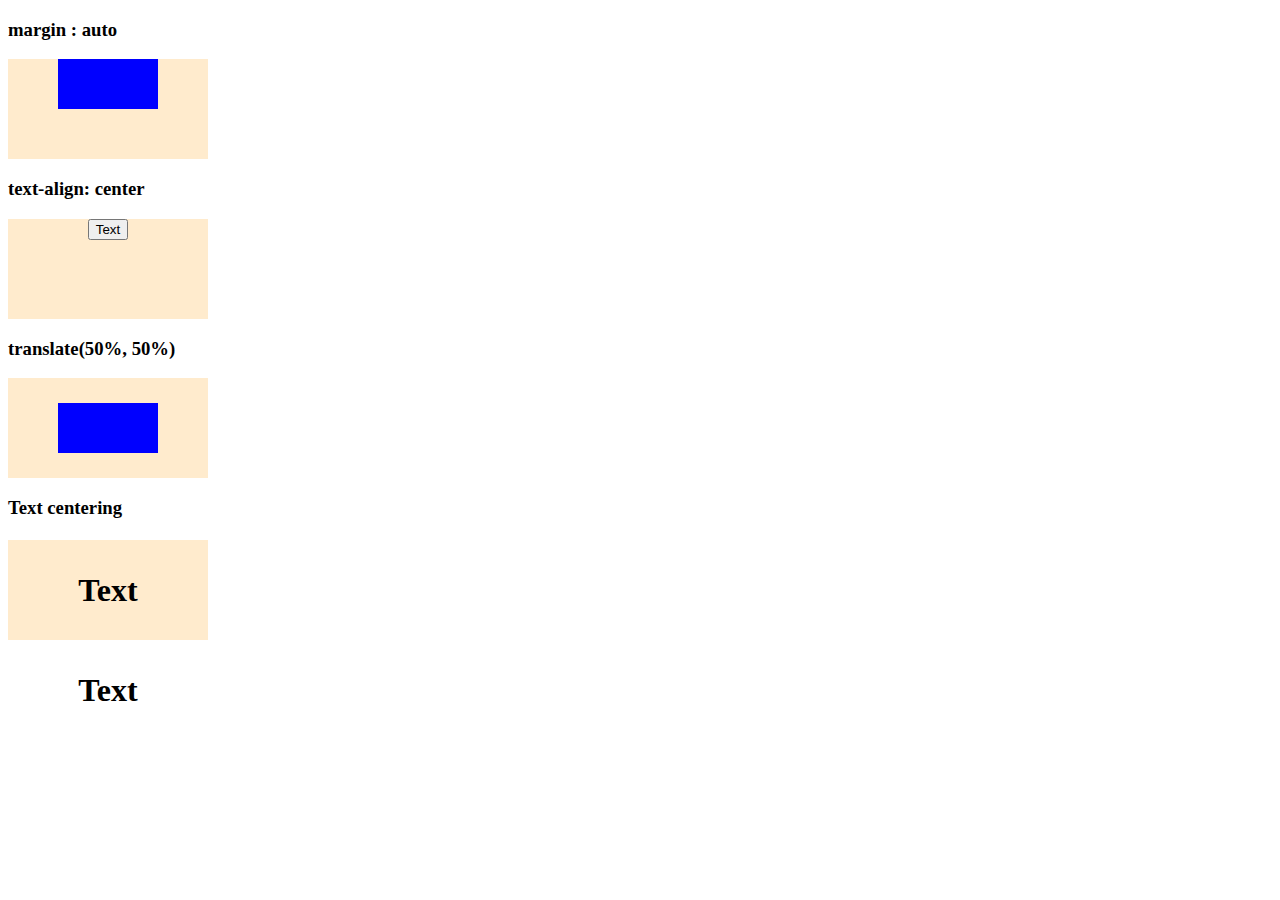
<file: examples/alignment.html>
<!DOCTYPE html>
<html lang="en">
<head>
    <meta charset="UTF-8">
    <meta http-equiv="X-UA-Compatible" content="IE=edge">
    <meta name="viewport" content="width=device-width, initial-scale=1.0">
    <title>Document</title>
    <style>
        .box {
            width: 200px;
            height: 100px;
            background-color: blanchedalmond;
        }

        .inner {
            width: 50%;
            height: 50%;
            background-color: blue;
        }

        .inner1 {
            margin: auto;
        }

        .box2 {
            text-align: center;
        }

        .inner3 {
            transform: translate(50%, 50%);
        }

        .box4 h1 {
            text-align: center;
            line-height: 100px;
        }

    </style>
</head>
<body>
    <h3>margin : auto</h3>
    <div class="box box1">
        <div class="inner inner1"></div>
    </div>

    <h3>text-align: center</h3>
    <div class="box box2">
        <button>Text</button>
    </div>

    <h3>translate(50%, 50%)</h3>
    <div class="box box3">
        <div class="inner inner3"></div>
    </div>

    <h3>Text centering</h3>
    <div class="box box4">
        <h1>Text<br>Text</h1>
    </div>
</body>
</html>
</file>
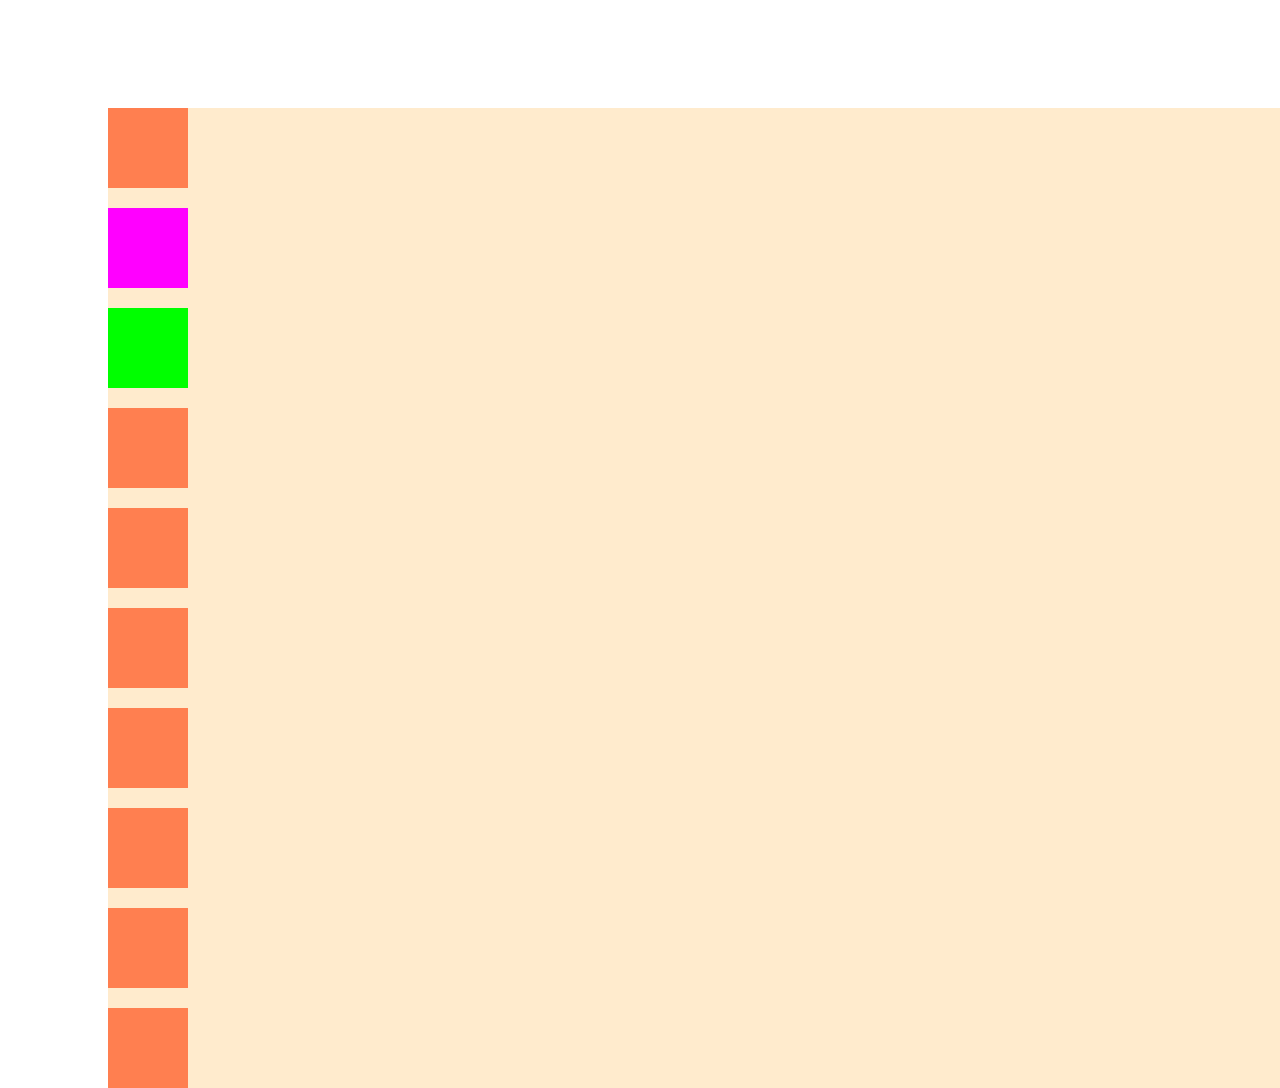
<file: examples/boxs.html>
<!DOCTYPE html>
<html lang="en">
<head>
    <meta charset="UTF-8">
    <meta http-equiv="X-UA-Compatible" content="IE=edge">
    <meta name="viewport" content="width=device-width, initial-scale=1.0">
    <title>Document</title>
    <style>
        .container {
            position: relative;
            top: 100px;
            left: 100px;
            background-color: blanchedalmond;
        }

        .box {
            width: 80px;
            height: 80px;
            background-color: coral;
            margin-bottom: 20px;
        }

        .box2 {
            background-color: fuchsia;
            position: sticky;
            top: 0px;
            left: 0px;
        }

        .box3 {
            background-color: lime;
        }


    </style>
</head>
<body>
    <div class="container">
        <div class="box box1"></div>
        <div class="box box2"></div>
        <div class="box box3"></div>
        <div class="box box4"></div>
        <div class="box box5"></div>
        <div class="box box6"></div>
        <div class="box box7"></div>
        <div class="box box8"></div>
        <div class="box box9"></div>
        <div class="box box10"></div>
    </div>
</body>
</html>
</file>
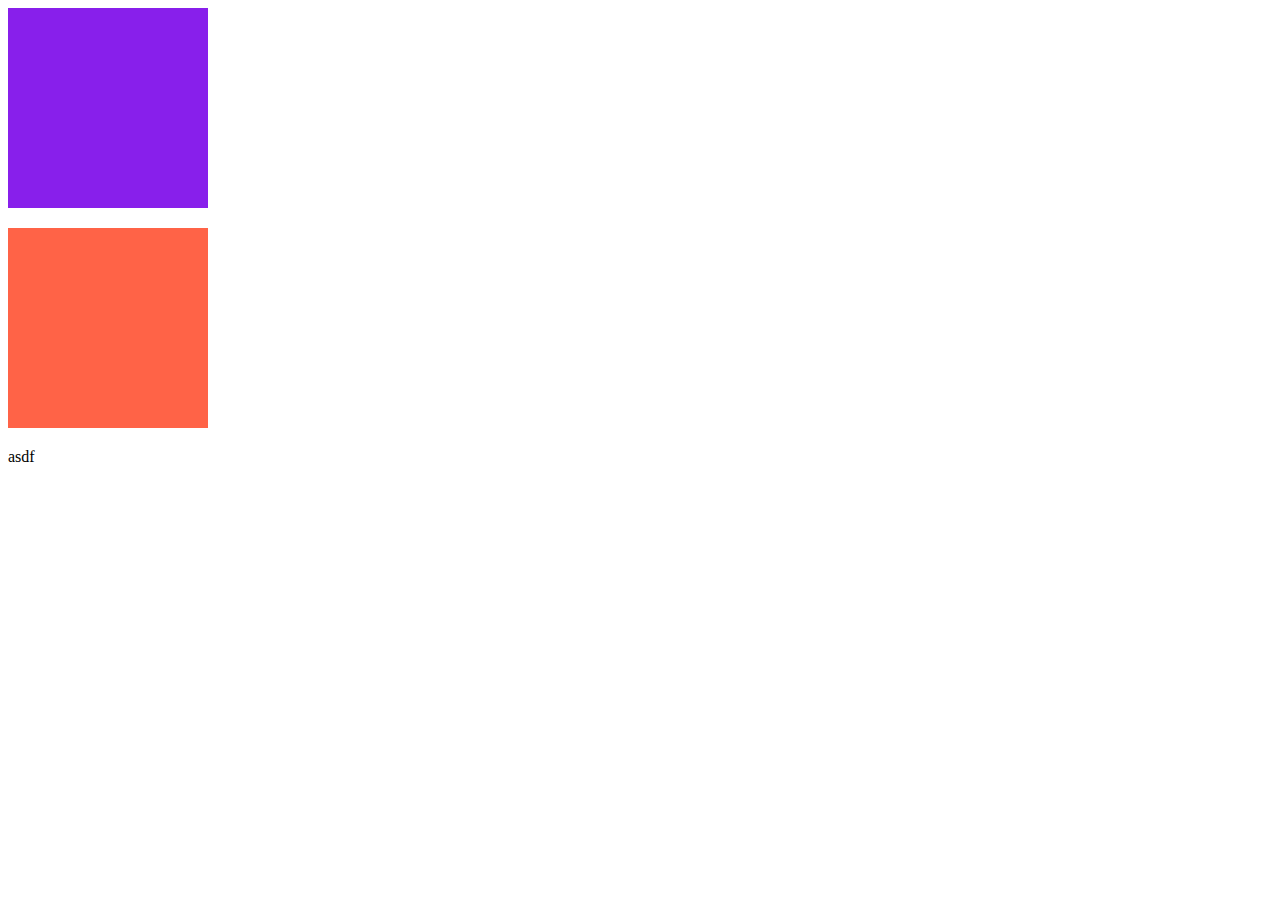
<file: examples/data_type.html>
<!DOCTYPE html>
<html lang="en">
<head>
    <meta charset="UTF-8">
    <meta http-equiv="X-UA-Compatible" content="IE=edge">
    <meta name="viewport" content="width=device-width, initial-scale=1.0">
    <title>Data Attributes</title>
    <style>
        div {
            width: 200px;
            height: 200px;
            background-color: tomato;
            margin-bottom: 20px;
        }

        div[data-display-name="dream"] {
            background-color: rgb(136, 31, 235);
        }
    </style>
</head>
<body>
    <div data-index="1" data-display-name="dream"></div>
    <div data-index="2" data-display-name="coding"></div>
    <span data-index="1" data-display-name="dream" >asdf</span>
    <script>
        const dream = document.querySelector('div[data-display-name="dream"]');
        console.log(dream.dataset);
        console.log(dream.dataset.displayName); // dream
        console.log(dream.dataset.index);       // 1
    </script>
</body>
</html>
</file>
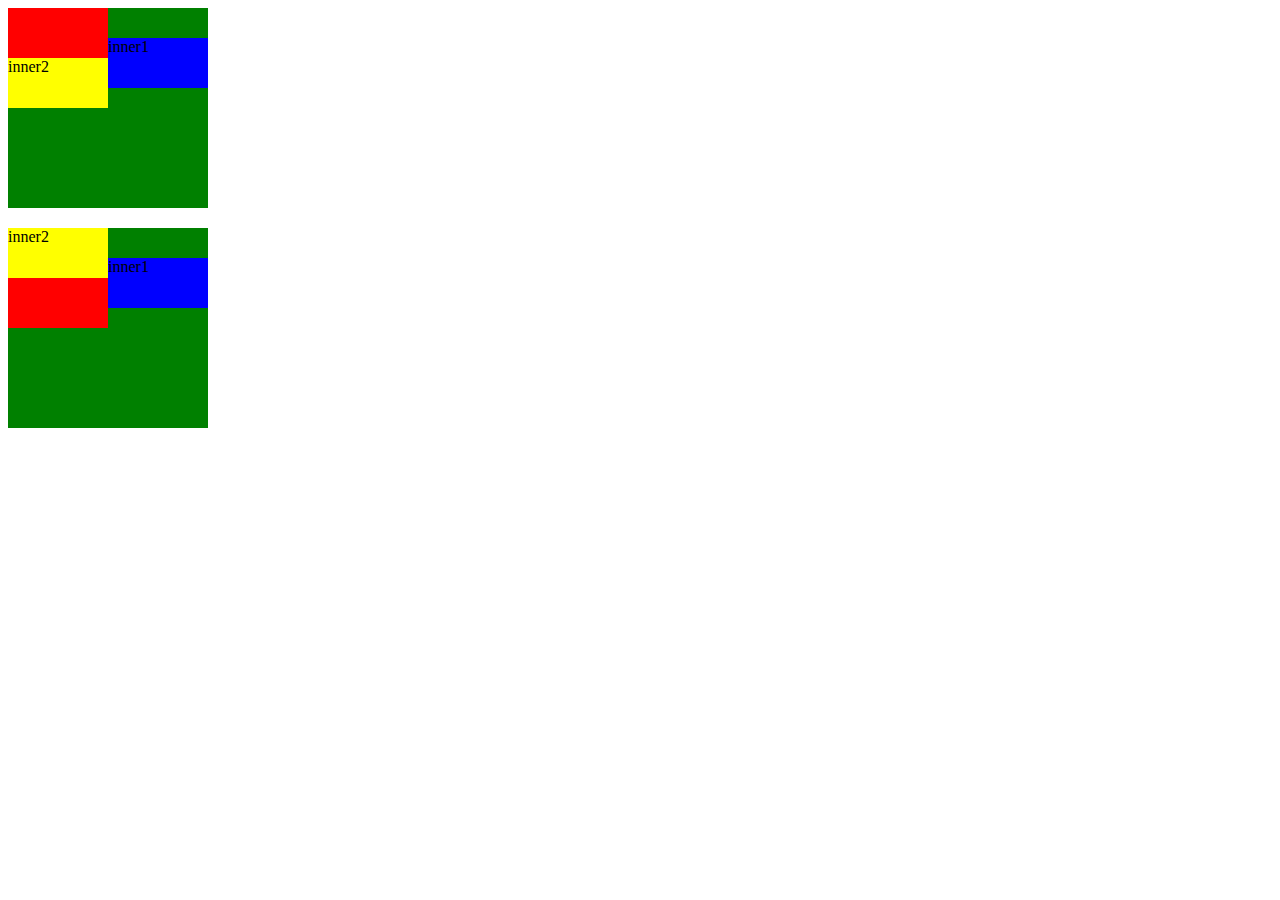
<file: examples/position.html>
<!DOCTYPE html>
<html lang="en">
<head>
    <meta charset="UTF-8">
    <meta http-equiv="X-UA-Compatible" content="IE=edge">
    <meta name="viewport" content="width=device-width, initial-scale=1.0">
    <title>Document</title>
    <style>
        .outer {
            width: 200px;
            height: 200px;
            margin-bottom: 20px;
            background-color: green;
        }

        .box {
            width: 100px;
            height: 100px;
            background-color: red;
            position: relative;
        }

        .inner {
            width: 100%;
            height: 50%;
        }

        .inner1 {
            background-color: blue;
        }
        
        .inner2 {
            background-color: yellow;
        }

        .box1 .inner1{
            position: relative;
            top: 30px;
            left: 100px;
        }

        .box2 .inner1{
            position: absolute;
            top: 30px;
            left: 100px;
        }
    </style>
</head>
<body>
    <div class="outer">
        <div class="box box1">
            <div class="inner inner1">inner1</div>
            <div class="inner inner2">inner2</div>
        </div>
    </div>
    <div class="outer">
        <div class="box box2">
            <div class="inner inner1">inner1</div>
            <div class="inner inner2">inner2</div>
        </div>
    </div>
</body>
</html>
</file>
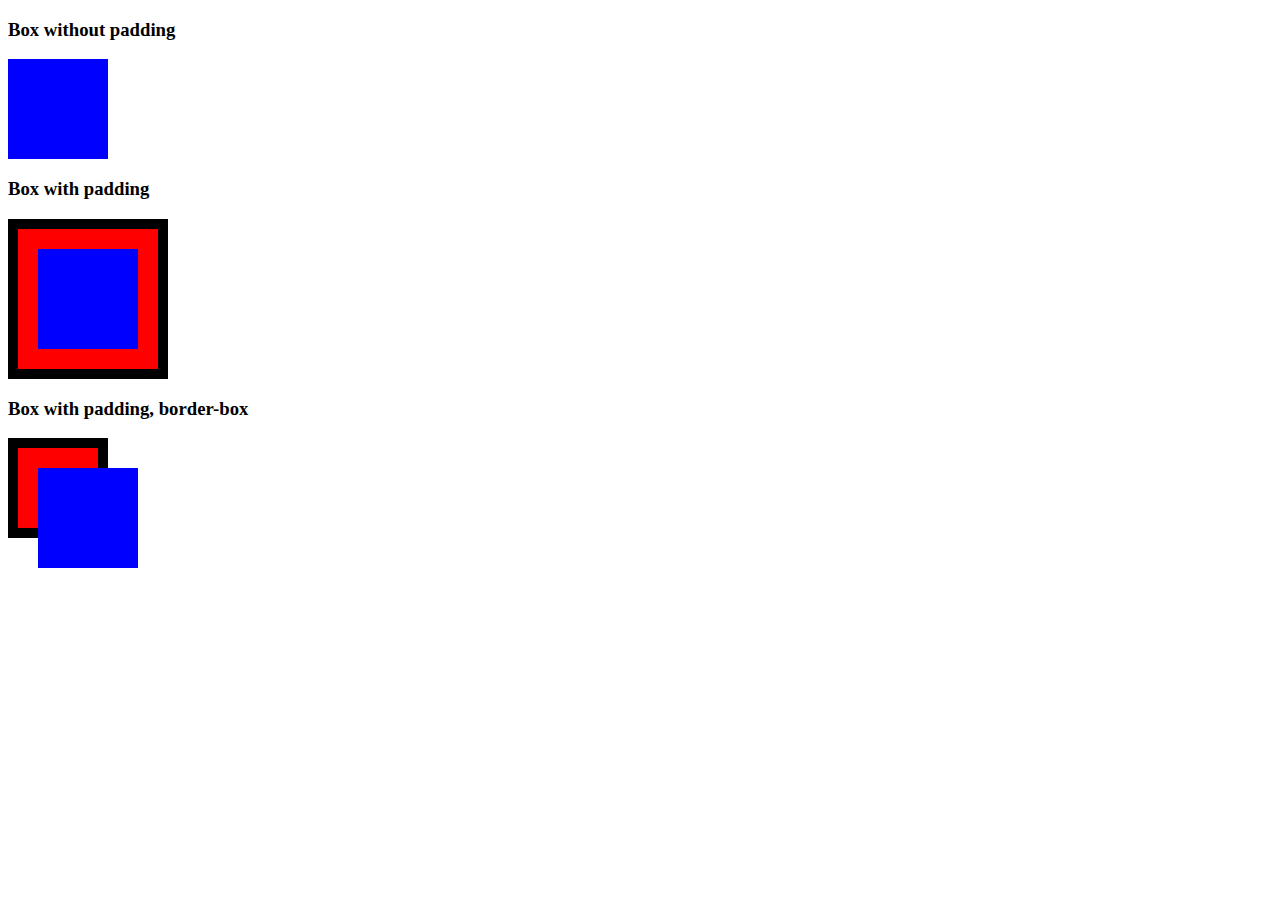
<file: examples/study.html>
<!DOCTYPE html>
<html lang="en">
<head>
    <meta charset="UTF-8">
    <meta http-equiv="X-UA-Compatible" content="IE=edge">
    <meta name="viewport" content="width=device-width, initial-scale=1.0">
    <!-- https://developer.mozilla.org/en-US/docs/Web/CSS/box-sizing -->
    <title>Document</title>
    <style>
        .box {
            width: 100px;
            height: 100px;
            background-color: red;
        }

        .inner {
            width: 100px;
            height: 100px;
            background-color: blue;
        }

        .box2 {
            padding: 20px;
            box-sizing: content-box;
            border: 10px solid black;
        }

        .box3 {
            padding: 20px;
            box-sizing: border-box;
            border: 10px solid black;
        }
    </style>
</head>
<body>
    <h3>Box without padding</h3>
    <div class="box box1">
        <div class="inner"></div>
    </div>

    <h3>Box with padding</h3>
    <div class="box box2">
        <div class="inner"></div>
    </div>

    <h3>Box with padding, border-box</h3>
    <div class="box box3">
        <div class="inner"></div>
    </div>  
</body>
</html>
</file>
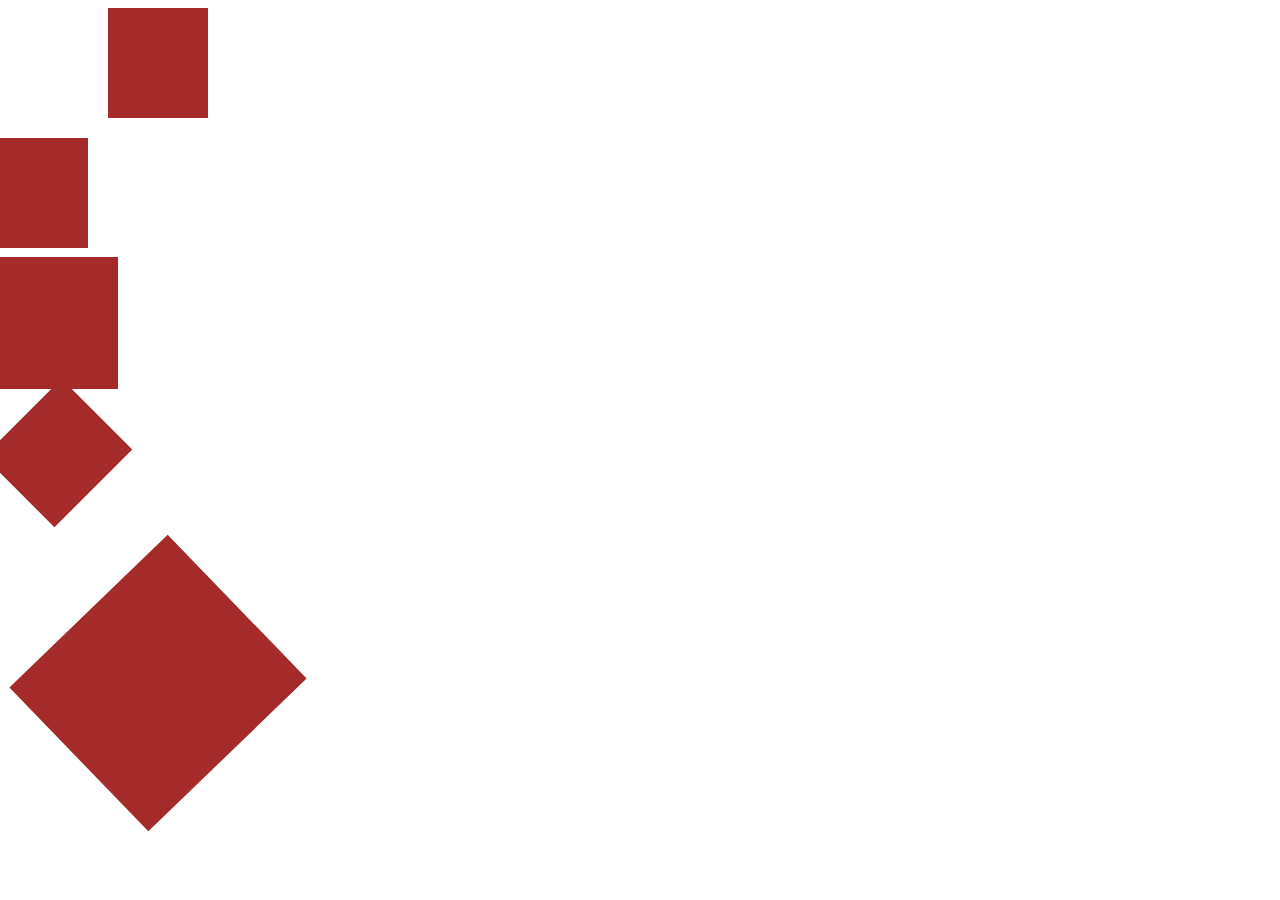
<file: examples/transform.html>
<!DOCTYPE html>
<html lang="en">
<head>
    <meta charset="UTF-8">
    <meta http-equiv="X-UA-Compatible" content="IE=edge">
    <meta name="viewport" content="width=device-width, initial-scale=1.0">
    <title>Document</title>
    <style>
        .box {
            width: 100px;
            height: 110px;
            background-color: brown;
            margin-bottom: 20px;
        }

        .box1 {
            transform: translateX(100px);
        }

        .box2 {
            transform: translateX(-20px);
        }

        .box3 {
            transform: scale(1.2);
        }

        .box4 {
            transform: rotate(45deg);
        }

        .box5 {
            transform: translate(100px, 100px) scale(2) rotate(46deg);
        }

    </style>
</head>
<body>
    <div class="box box1"></div>
    <div class="box box2"></div>
    <div class="box box3"></div>
    <div class="box box4"></div>
    <div class="box box5"></div>
</body>
</html>
</file>
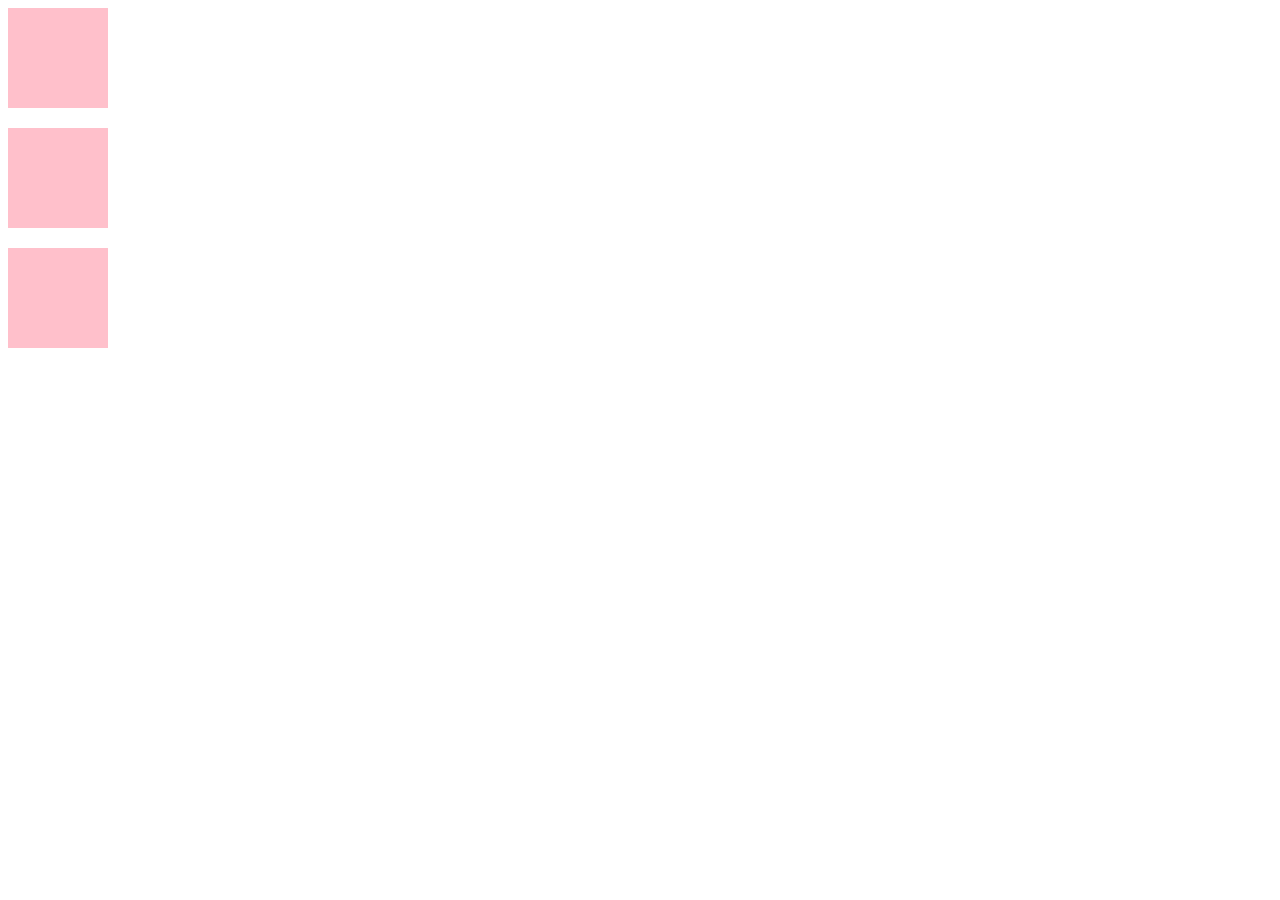
<file: examples/transition.html>
<!DOCTYPE html>
<html lang="en">
<head>
    <meta charset="UTF-8">
    <meta http-equiv="X-UA-Compatible" content="IE=edge">
    <meta name="viewport" content="width=device-width, initial-scale=1.0">
    <title>Document</title>
    <style>
        .box {
            width: 100px;
            height: 100px;
            background-color: pink;
            margin-bottom: 20px;
        }

        .box1:hover {
            background-color: blueviolet;
            /* transition-property: background-color;
            transition-duration: 300ms;
            transition-timing-function: linear;*/
            transition: background-color 300ms linear;
        } 

        .box2:hover {
            border-radius: 50%;
            background-color: cornflowerblue;
            transition: all 2s ease;
        }

        .box3:hover {
            border-radius: 50%;
            transform: translateX(1000px);
            background-color: cornflowerblue;
            transition: all 1s ease;

        }
    </style>
</head>
<body>
    <div class="box box1"></div>
    <div class="box box2"></div>
    <div class="box box3"></div>
</body>
</html>
</file>
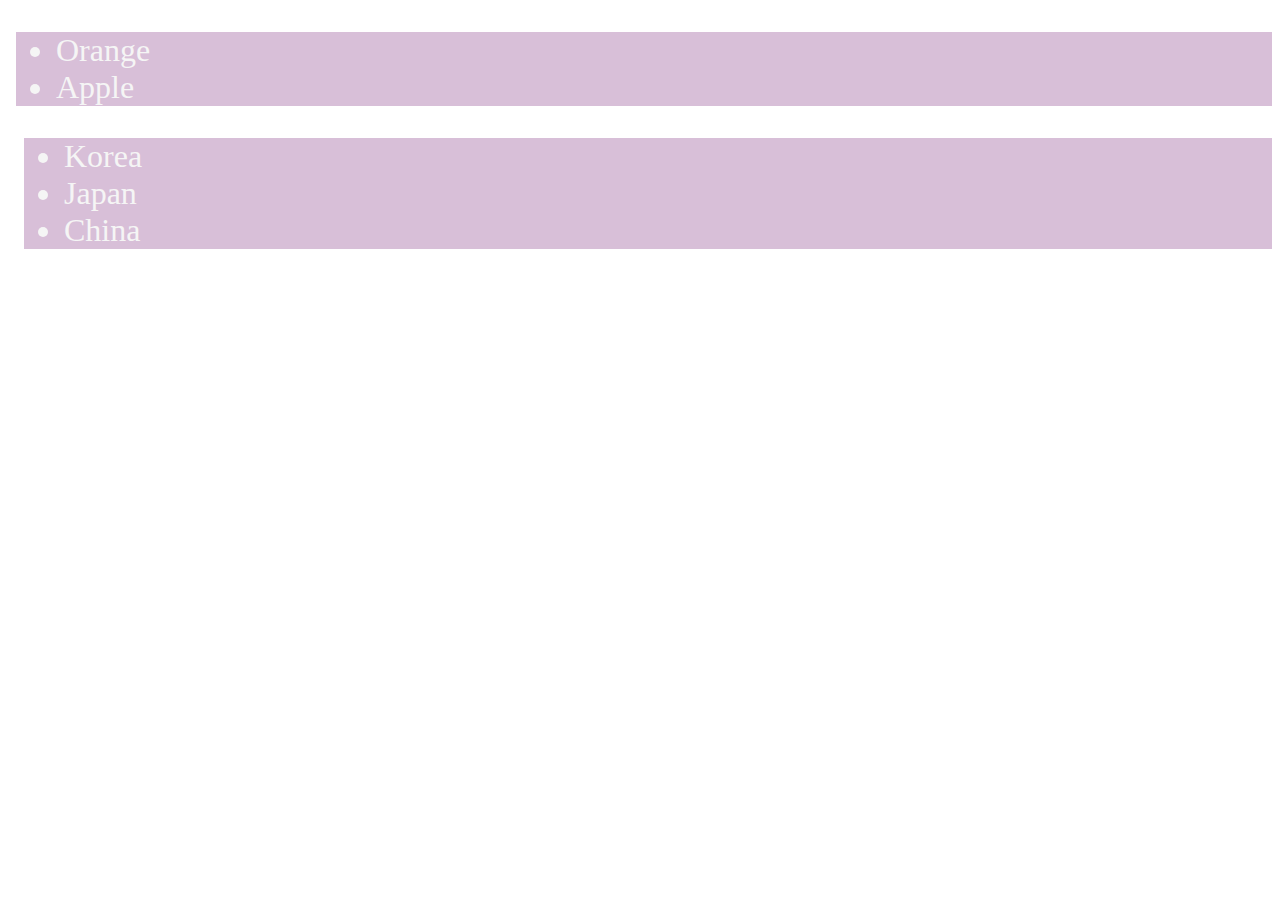
<file: examples/variable_before.html>
<!DOCTYPE html>
<html lang="en">
<head>
    <meta charset="UTF-8">
    <meta http-equiv="X-UA-Compatible" content="IE=edge">
    <meta name="viewport" content="width=device-width, initial-scale=1.0">
    <title>Custom properties</title>
    <!-- CSS 변수 정하기 
        --xx-xx 형식으로 줄 수 있다 -->
    <!-- https://developer.mozilla.org/en-US/docs/Web/CSS/--* -->

    <!-- media query 를 줄 때도 가능 - 태블릿 / 스마트폰 등 일때-->
    
    <style>
        :root {
            --font-size : 32px;
            --backgroud-color : thistle;
            --text-color : whitesmoke;
            --base-space : 8px;
        }
        
        .first_list {
            background-color: var(--backgroud-color);
            color: var(--text-color);
            margin-left: var(--base-space, 8);
            font-size : var(--font-size);
        }

        .second_list {
            background-color: var(--backgroud-color);
            color: var(--text-color);
            font-size: var(--font-size);
            margin-left: calc(var(--base-space)*2);
        }

        @media screen and (max-width: 768px) {
            :root {
            --backgroud-color : salmon;
            --text-color : blue;
            --font-size : 32px;
            --base-space : 4px;
        }
        }

    </style>
</head>
<body>
    <ul class="first_list">
        <li>Orange</li>
        <li>Apple</li>
    </ul>
    <ul class="second_list">
        <li>Korea</li>
        <li>Japan</li>
        <li>China</li>
    </ul>
</body>
</html>
</file>
